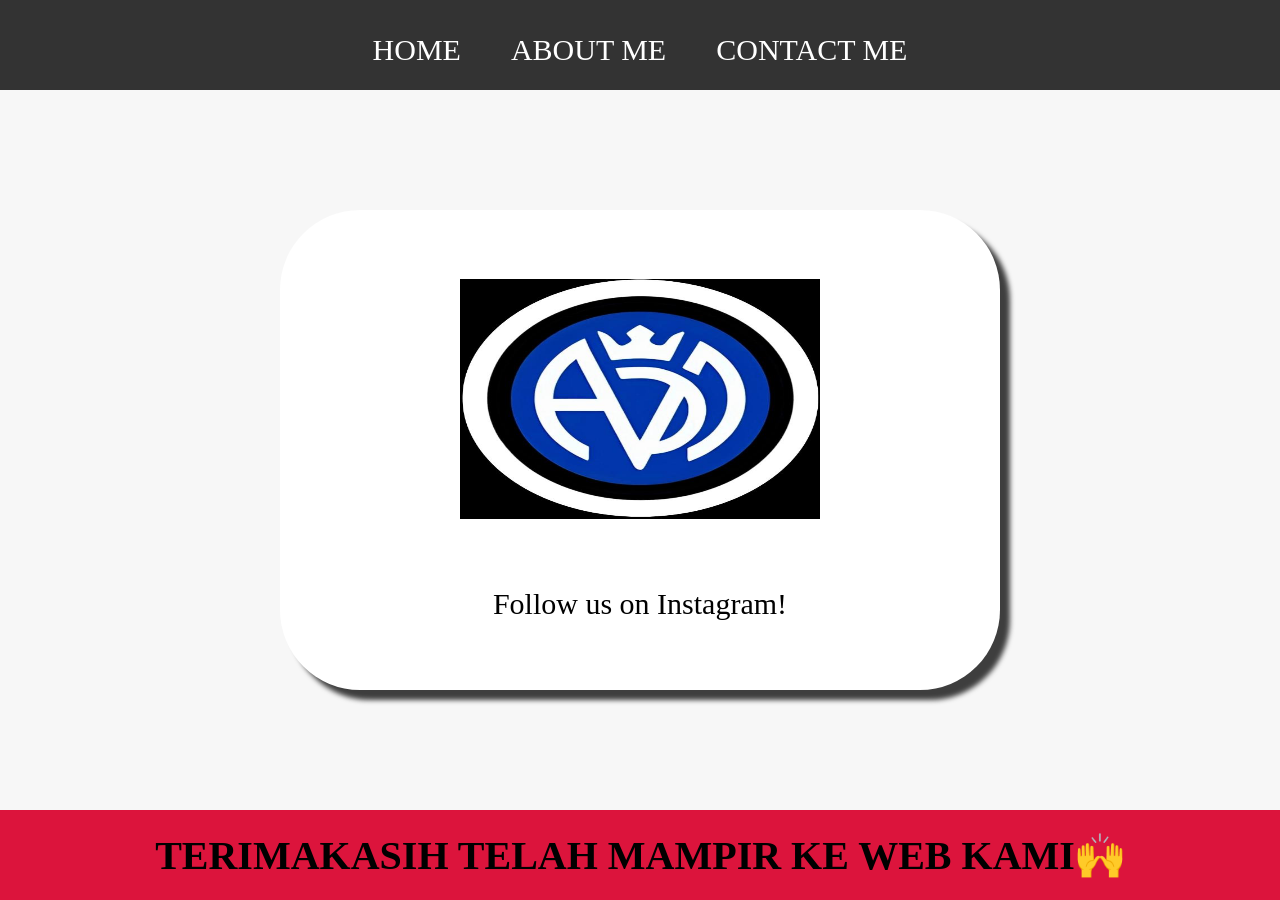
<file: index.html>
<html>

<head>
  <title>web kelompok saya</title>
  <link rel="stylesheet" href="style.css" />
</head>

<body>
  <div class="container">
    <!-- NAVIGATION BAR -->
    <div class="container-navbar">
      <ul class="ul-navbar">
        <li class="li-navbar">
          <a href="#" class="a-navbar">HOME</a>
        </li>
        <li class="li-navbar">
          <a href="about.html" class="a-navbar">ABOUT ME</a>
        </li>
        <li class="li-navbar">
          <a href="contact.html" class="a-navbar">CONTACT ME</a>
        </li>
      </ul>
    </div>
    <!-- NAVIGATION BAR END -->

    <!-- CONTENT 1 -->
    <div class="container-content">
      <a href="https://www.instagram.com/arevaldclass.id?igsh=eDlkdmRwcWZxYXht" class="a-content">
        <img src="AREVALD_CLASS_20260502_225310.png" class="img-content" />
        <p>Follow us on Instagram!</p>
      </a>
    </div>
    <!-- CONTENT 1 END -->

    <!-- FOOTER -->
    <div class="container-footer">
      <h1 class="h1-footer">TERIMAKASIH TELAH MAMPIR KE WEB KAMI🙌</h1>
    </div>
    <!-- FOOTER END -->
  </div>
</body>

</html>
</file>
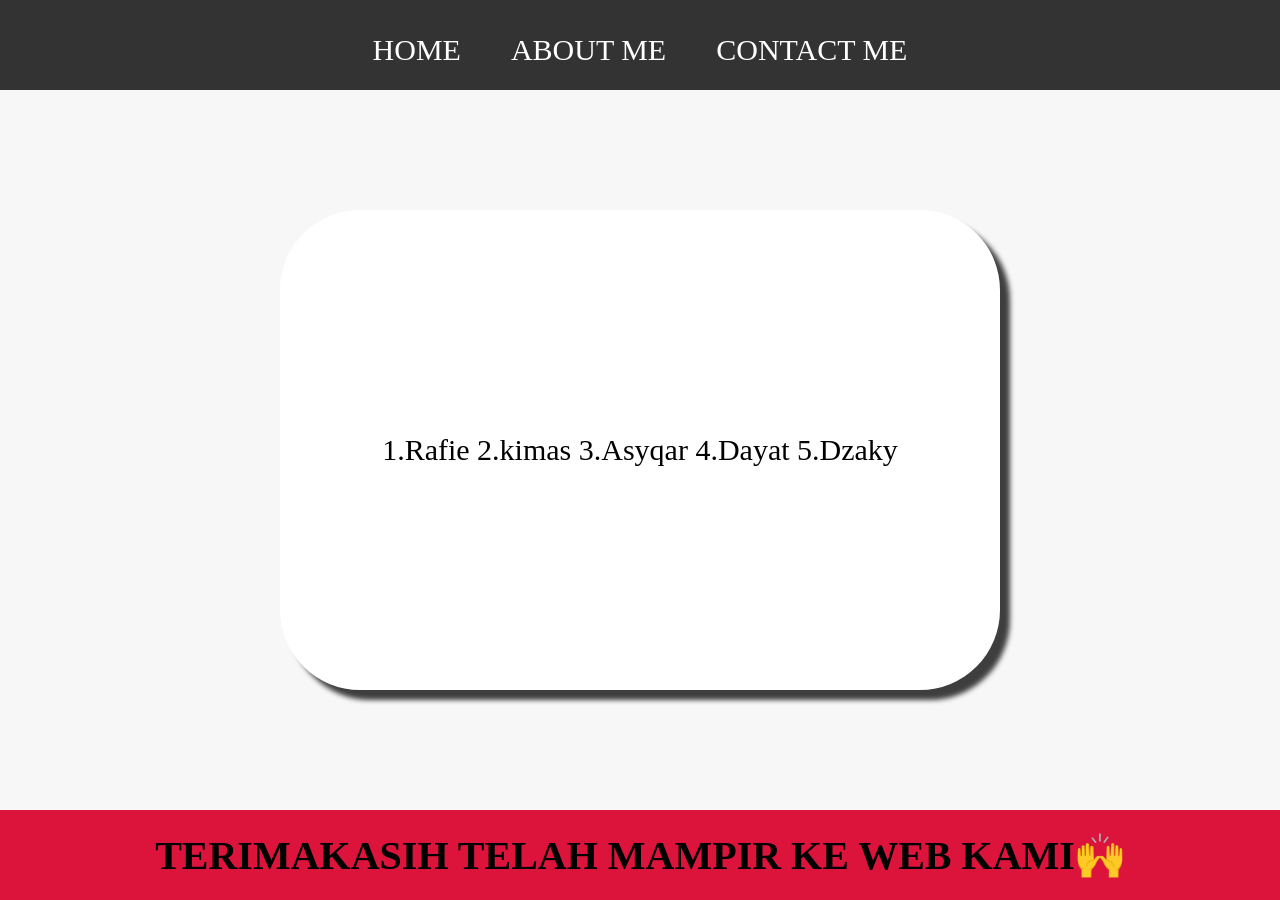
<file: about.html>
<html>

<head>
  <title>ABOUT ME</title>
  <link rel="stylesheet" href="style.css" />
</head>

<body>
  <div class="container">
    <!-- NAVIGATION BAR -->
    <div class="container-navbar">
      <ul class="ul-navbar">
        <li class="li-navbar">
          <a href="index.html" class="a-navbar">HOME</a>
        </li>
        <li class="li-navbar">
          <a href="about.html" class="a-navbar">ABOUT ME</a>
        </li>
        <li class="li-navbar">
          <a href="contact.html" class="a-navbar">CONTACT ME</a>
        </li>
      </ul>
    </div>
    <!-- NAVIGATION BAR END -->

    <!-- CONTENT 1 -->
    <div class="container-content">
      <a href="https://www.instagram.com/arevaldclass.id?igsh=eDlkdmRwcWZxYXht" class="a-content">
        <p>1.Rafie 2.kimas 3.Asyqar 4.Dayat 5.Dzaky</p>
      </a>
    </div>
    <!-- CONTENT 1 END -->

    <!-- FOOTER -->
    <div class="container-footer">
      <h1 class="h1-footer">TERIMAKASIH TELAH MAMPIR KE WEB KAMI🙌</h1>
    </div>
    <!-- FOOTER END -->
  </div>
</body>

</html>
</file>
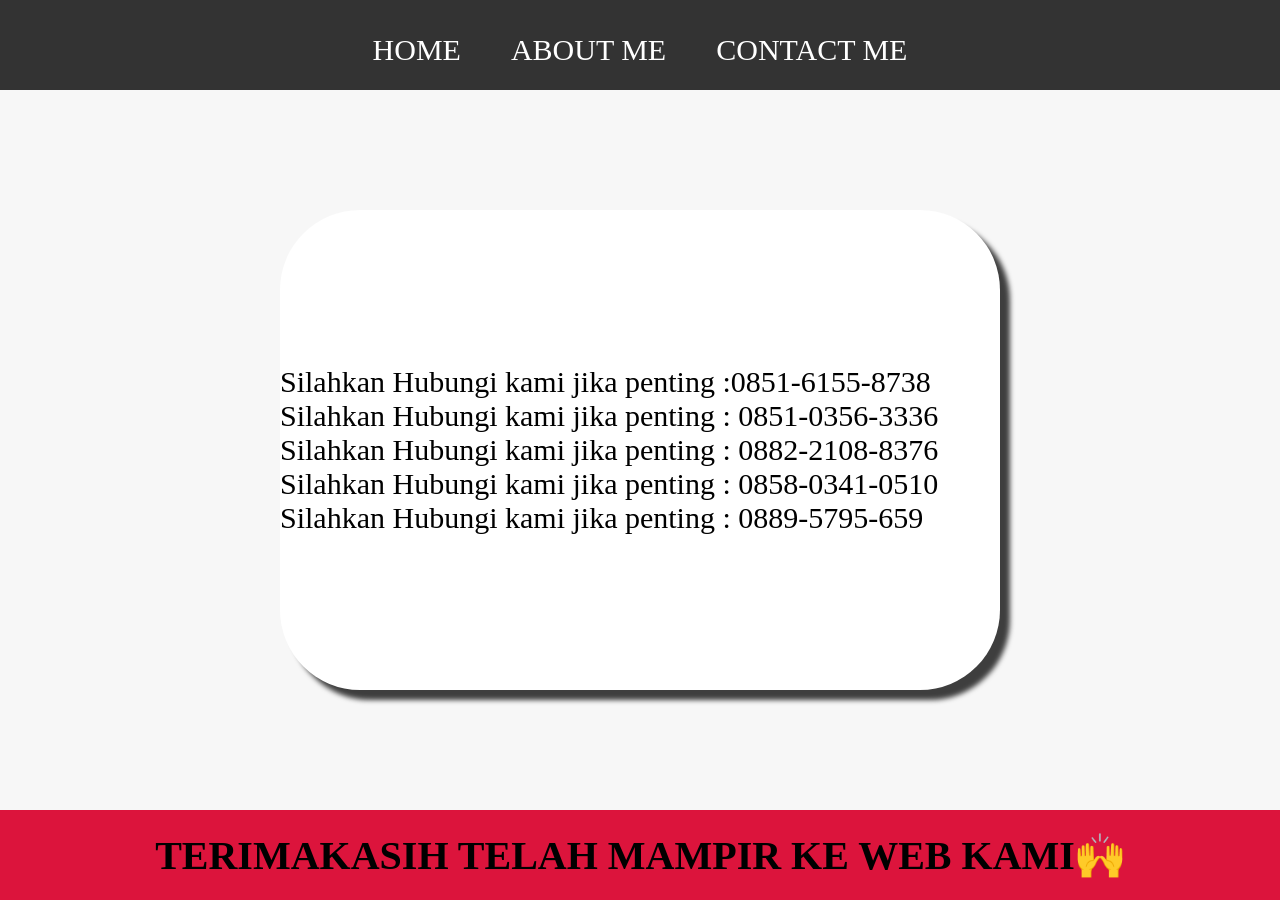
<file: contact.html>
<html>

<head>
  <title>CONTACT ME IF IT'S IMPORTANT!</title>
  <link rel="stylesheet" href="style.css" />
</head>

<body>
  <div class="container">
    <!-- NAVIGATION BAR -->
    <div class="container-navbar">
      <ul class="ul-navbar">
        <li class="li-navbar">
          <a href="index.html" class="a-navbar">HOME</a>
        </li>
        <li class="li-navbar">
          <a href="about.html" class="a-navbar">ABOUT ME</a>
        </li>
        <li class="li-navbar">
          <a href="contact.html" class="a-navbar">CONTACT ME</a>
        </li>
      </ul>
    </div>
    <!-- NAVIGATION BAR END -->

    <!-- CONTENT 1 -->
    <div class="container-content">
      <a href="https://www.instagram.com/arevaldclass.id?igsh=eDlkdmRwcWZxYXht" class="a-content">
        <p>Silahkan Hubungi kami jika penting :0851-6155-8738
         Silahkan Hubungi kami jika penting : 0851-0356-3336
         Silahkan Hubungi kami jika penting : 0882-2108-8376
         Silahkan Hubungi kami jika penting : 0858-0341-0510
         Silahkan Hubungi kami jika penting : 0889-5795-659</p>
      </a>
    </div>
    <!-- CONTENT 1 END -->

    <!-- FOOTER -->
    <div class="container-footer">
      <h1 class="h1-footer">TERIMAKASIH TELAH MAMPIR KE WEB KAMI🙌</h1>
    </div>
    <!-- FOOTER END -->
  </div>
</body>

</html>
</file>
<file: style.css>
*, 
html{
    margin: 0;
    padding: 0;
}

.container {
}
.container-navbar {
    background-color: #333;
    width : 100%;
    height : 10vh;
}

.ul-navbar {
display: flex;
height: 100px;
justify-content: center;
align-items: center;
}

.li-navbar{
    list-style-type: none;
    padding: 20px;
    margin: 5px;
    color: white;
    font-size: 30px;
}

.li-navbar:hover {
    background-color: tomato;
    transition: .2s ease-in-out;
    transition-delay: .1s;
    border-radius: 8px;
}

.a-navbar {
    color: white;
    text-decoration: none;
}

.container-content{
    background-color: #f7f7f7;
    display: flex;
    justify-content: center;
    align-items: center;
    height: 80vh;
}

.a-content {
    background-color: white;
    color: black;
    text-decoration: none;
    font-size: 30px;
    width: 720px;
    height: 480px;
    display: flex;
    flex-direction: column;
    justify-content: space-evenly;
    align-items: center;
    border-radius: 80px;
    box-shadow: 10px 10px 5px 0px rgba(0,0,0,0.75);
-webkit-box-shadow: 10px 10px 5px 0px rgba(0,0,0,0.75);
-moz-box-shadow: 10px 10px 5px 0px rgba(0,0,0,0.75);
}

.img-content {
    width: 50%;
    height: 50%;
}

.container-footer{
    height: 10vh;
background-color: crimson;
display: flex;
justify-content: center;
align-items: center;
}

.h1-footer {
  font-size: 40px;
}
</file>
